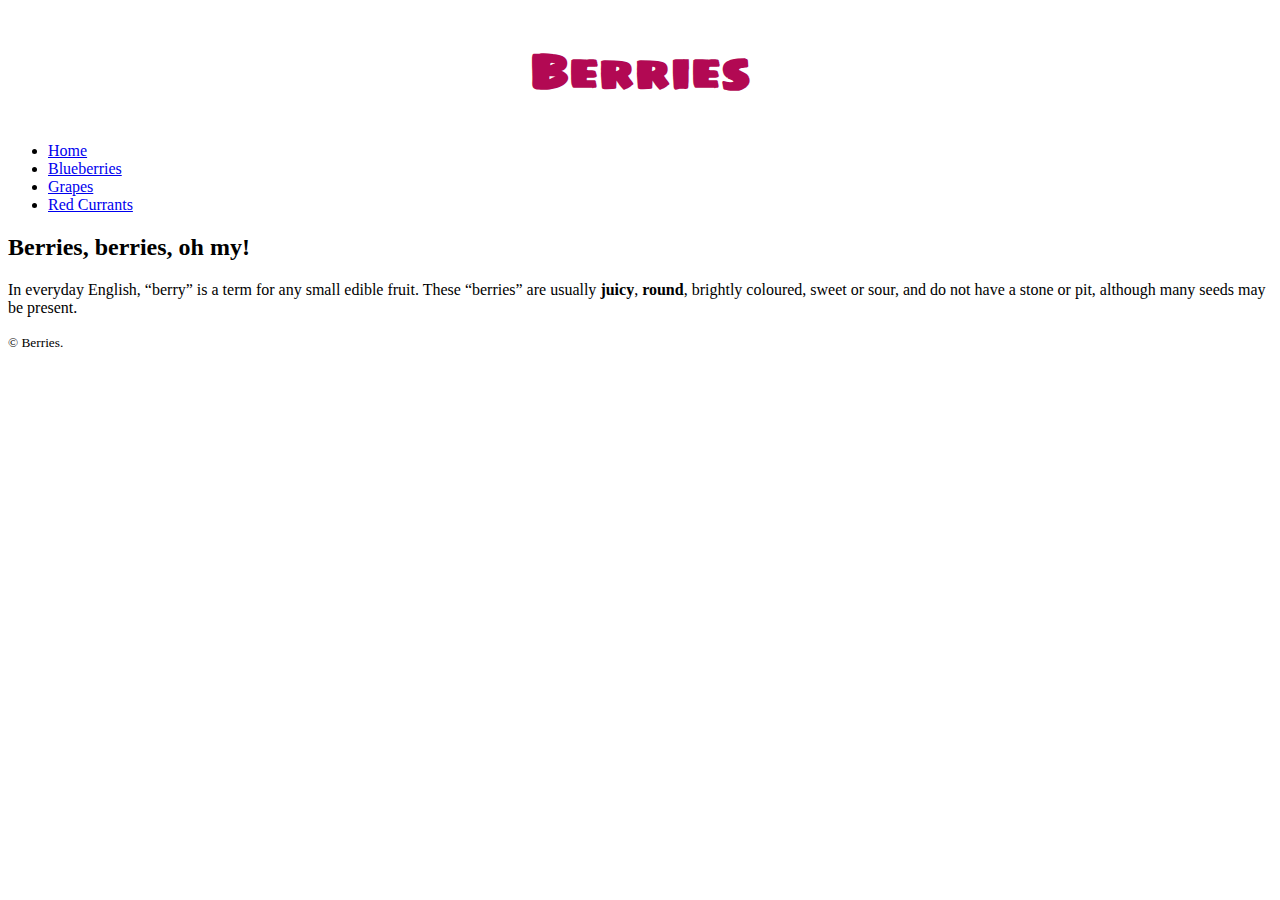
<file: index.html>
<!DOCTYPE html>
<html lang="en-ca">
<head>
  <meta charset="utf-8">
  <title>HTML template</title>
  <meta name="viewport" content="width=device-width,initial-scale=1">
  <link href="https://fonts.googleapis.com/css?family=Sigmar+One" rel="stylesheet">
  <link href="css/main.css" rel="stylesheet">
</head>
<body>
  <!-- All the HTML content goes in here -->

  <header>
    <h1>Berries</h1>
    <nav class="nav">
      <ul>
        <li><a class="current" href="index.html">Home</a></li>
        <li><a href="blueberries.html">Blueberries</a></li>
        <li><a href="grapes.html">Grapes</a></li>
        <li><a href="red-currants.html">Red Currants</a></li>
      </ul>
    </nav>

  </header>
  <main>
    <h2>Berries, berries, oh my!</h2>
    <p> In everyday English, “berry” is a term for any small edible fruit. These “berries” are usually <b>juicy</b>, <b>round</b>, brightly coloured, sweet or sour, and do not have a stone or pit, although many seeds may be present.</p>
  </main>

  <footer>
    <small>© Berries.</small>
  </footer>

</body>
</html>
</file>
<file: css/main.css>
@-moz-viewport { width: device-width; scale: 1; }
@-ms-viewport { width: device-width; scale: 1; }
@-o-viewport { width: device-width; scale: 1; }
@-webkit-viewport { width: device-width; scale: 1; }
@viewport { width: device-width; scale: 1; }

html {
  box-sizing: border-box;
}

*, *::before, *::after {
  box-sizing: inherit;
}

h1 {
  text-align: center;
  font-family: 'Sigmar One' ,cursive;
  color: #b20953;
  font-size: 3rem;
}
</file>
